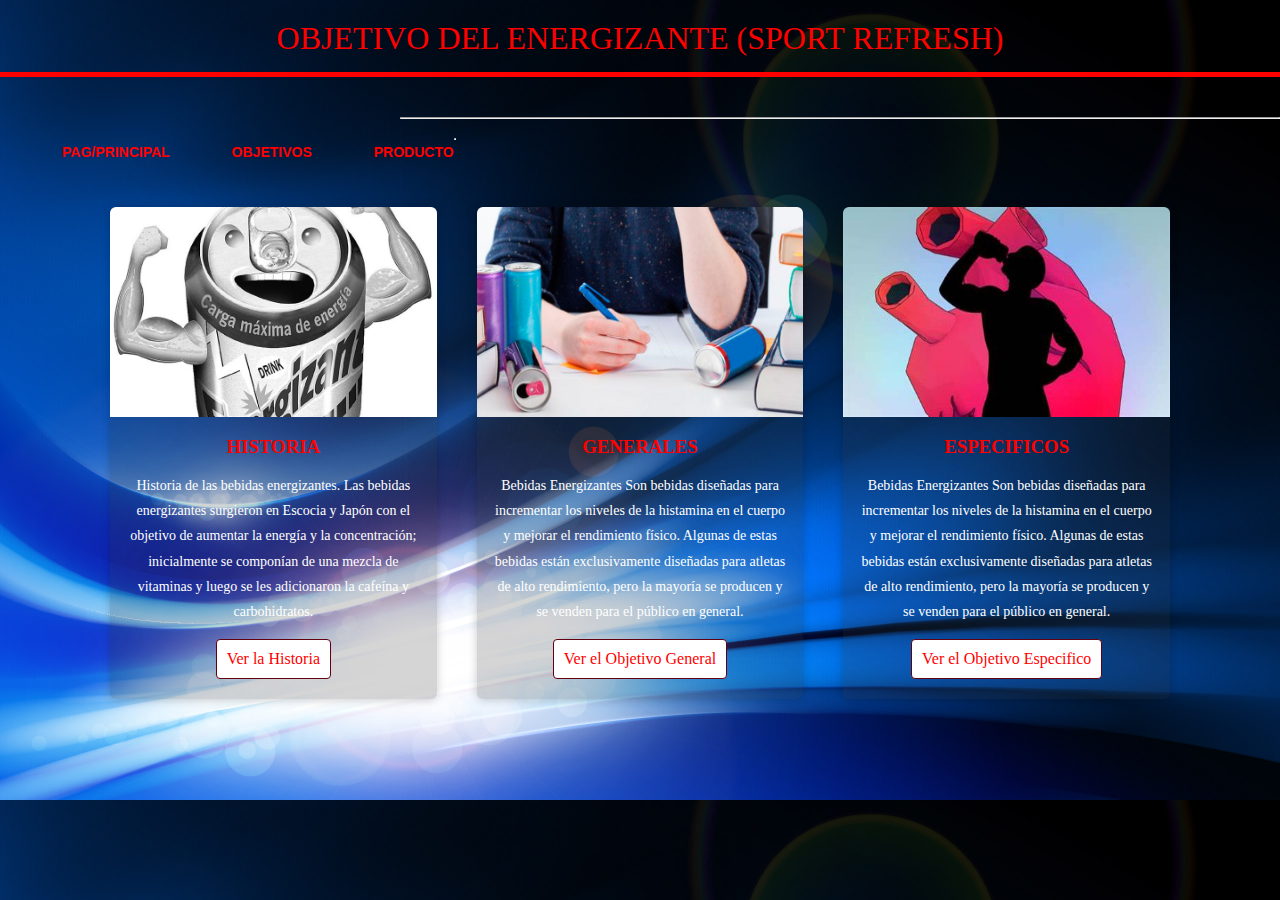
<file: OBJETIVOS.html>
<!DOCTYPE html>
<html lang="en">
<head>
    <meta charset="UTF-8">
    <meta http-equiv="X-UA-Compatible" content="IE=edge">
    <meta name="viewport" content="width=device-width, initial-scale=1.0">
    <link rel="stylesheet" href="ESTILOS.css">
    <title>OBJETIVOS</title>
</head>
<body class="fondo">
    <div class="TITLE">
        <h1>OBJETIVO DEL ENERGIZANTE (SPORT REFRESH)</h1>
        <div class="linea"></div>

        <div class="menu">
            <ul>
                <li><a href="INDEX.html">PAG/PRINCIPAL</a></li>
                <li><a href="OBJETIVOS.html">OBJETIVOS</a></li><br><br><!--GALERIA-->
                <li><a href="PRODUCTO.html">PRODUCTO</a></li><br><br><!--CIUDAD-->
                <hr>
            </ul>
        </div>
<hr>
        <div class="container-card">
            <div class="card">
                <figure>
                    <img src="IMG/ENER4.jpg">
                </figure>
            <div class="contenido-card">
                    <h3>HISTORIA</h3>
                    <p>Historia de las bebidas energizantes. Las bebidas energizantes surgieron en Escocia y Japón con el 
                        objetivo de aumentar la energía y la concentración; inicialmente se componían de una mezcla de vitaminas 
                        y luego se les adicionaron la cafeína y carbohidratos.</p>
                    <a href="https://energizate-jena.blogspot.com/p/historia.html">Ver la Historia</a>
            </div>
            </div>
            <div class="card">
                <figure>
                    <img src="IMG/ENER5.jpg">
                </figure>
            <div class="contenido-card">
                    <h3>GENERALES</h3>
                    <p>Bebidas Energizantes Son bebidas diseñadas para incrementar los niveles de la histamina en el cuerpo y mejorar el 
                        rendimiento físico. Algunas de estas bebidas están exclusivamente diseñadas para atletas de alto rendimiento, 
                        pero la mayoría se producen y se venden para el público en general.</p>
                    <a href="https://es.scribd.com/document/360255524/Objetivo-General-de-Los-Productos-Energizantes">Ver el Objetivo General</a>
                    
            </div>
            </div>
            <div class="card">
                <figure>
                    <img src="IMG/ENER6.jpg">
                </figure>
            <div class="contenido-card">
                    <h3>ESPECIFICOS</h3>
                    <p>Bebidas Energizantes Son bebidas diseñadas para incrementar los niveles de la histamina en el cuerpo y mejorar el 
                        rendimiento físico. Algunas de estas bebidas están exclusivamente diseñadas para atletas de alto rendimiento, pero 
                        la mayoría se producen y se venden para el público en general.</p>
                    <a href="https://www.buenastareas.com/materias/objetivos-de-una-empresa-de-bebidas-energizantes/0#:~:text=Bebidas%20Energizantes%20Son%20bebidas%20dise%C3%B1adas%20para%20incrementar%20los,y%20se%20venden%20para%20el%20p%C3%BAblico%20en%20general.">Ver el Objetivo Especifico</a>
            </div>
</body>
</html>
</file>
<file: ESTILOS.css>
*{
    margin: 0;
    padding: 0;
}

.main{
    width: 100%;
    background: linear-gradient(to top, rgba(0,0,0,0.5)50%,rgba(0,0,0,0.5)50%), url(IMG/sportrefresh.jpg);
    background-position: center;
    background-size: cover;
    height: 100vh;
}

.navbar{
    width: 1200px;
    height: 75px;
    margin: auto;
}

.icon{
    width: 200px;
    float: left;
    height: 70px;
}

.logo{
    color: #ff7200;
    font-size: 35px;
    font-family: Arial;
    padding-left: 20px;
    float: left;
    padding-top: 10px;
    margin-top: 5px
}

.menu{
    width: 400px;
    float: left;
    height: 70px;
}

ul{
    float: left;
    display: flex;
    justify-content: center;
    align-items: center;
}

ul li{
    list-style: none;
    margin-left: 62px;
    margin-top: 27px;
    font-size: 14px;
}

ul li a{
    text-decoration: none;
    color: red;
    font-family: Arial;
    font-weight: bold;
    transition: 0.4s ease-in-out;
}

ul li a:hover{
    color: #ff7200;
}

.search{
    width: 330px;
    float: left;
    margin-left: 270px;
}

.srch{
    font-family: 'Times New Roman';
    width: 200px;
    height: 40px;
    background: transparent;
    border: 1px solid #ff7200;
    margin-top: 13px;
    color: #fff;
    border-right: none;
    font-size: 16px;
    float: left;
    padding: 10px;
    border-bottom-left-radius: 5px;
    border-top-left-radius: 5px;
}

.btn{
    width: 100px;
    height: 40px;
    background: #ff7200;
    border: 2px solid #ff7200;
    margin-top: 13px;
    color: #fff;
    font-size: 15px;
    border-bottom-right-radius: 5px;
    border-bottom-right-radius: 5px;
    transition: 0.2s ease;
    cursor: pointer;
}
.btn:hover{
    color: #000;
}

.btn:focus{
    outline: none;
}

.srch:focus{
    outline: none;
}

.content{
    width: 1200px;
    height: auto;
    margin: auto;
    color: #fff;
    position: relative;
}

.content .par{
    padding-left: 20px;
    padding-bottom: 25px;
    font-family: Arial;
    letter-spacing: 1.2px;
    line-height: 30px;
}

.content h1{
    font-family: 'Times New Roman';
    font-size: 50px;
    padding-left: 20px;
    margin-top: 9%;
    letter-spacing: 2px;
}

.content .cn{
    width: 160px;
    height: 40px;
    background: #ff7200;
    border: none;
    margin-bottom: 10px;
    margin-left: 20px;
    font-size: 18px;
    border-radius: 10px;
    cursor: pointer;
    transition: .4s ease;
    
}

.content .cn a{
    text-decoration: none;
    color: #000;
    transition: .3s ease;
}

.cn:hover{
    background-color: #fff;
}

.content span{
    color: #ff7200;
    font-size: 65px
}

.form{
    width: 250px;
    height: 380px;
    background: linear-gradient(to top, rgba(0,0,0,0.8)50%,rgba(0,0,0,0.8)50%);
    position: absolute;
    top: -20px;
    left: 870px;
    transform: translate(0%,-5%);
    border-radius: 10px;
    padding: 25px;
}

.form h2{
    width: 220px;
    font-family: sans-serif;
    text-align: center;
    color: #ff7200;
    font-size: 22px;
    background-color: #fff;
    border-radius: 10px;
    margin: 2px;
    padding: 8px;
}

.form input{
    width: 240px;
    height: 35px;
    background: transparent;
    border-bottom: 1px solid #ff7200;
    border-top: none;
    border-right: none;
    border-left: none;
    color: #fff;
    font-size: 15px;
    letter-spacing: 1px;
    margin-top: 30px;
    font-family: sans-serif;
}

.form input:focus{
    outline: none;
}

::placeholder{
    color: #fff;
    font-family: Arial;
}

.btnn{
    width: 240px;
    height: 40px;
    background: #ff7200;
    border: none;
    margin-top: 30px;
    font-size: 18px;
    border-radius: 10px;
    cursor: pointer;
    color: #fff;
    transition: 0.4s ease;
}
.btnn:hover{
    background: #fff;
    color: #ff7200;
}
.btnn a{
    text-decoration: none;
    color: #000;
    font-weight: bold;
}
.form .link{
    font-family: Arial, Helvetica, sans-serif;
    font-size: 17px;
    padding-top: 20px;
    text-align: center;
}
.form .link a{
    text-decoration: none;
    color: #ff7200;
}
.liw{
    padding-top: 15px;
    padding-bottom: 10px;
    text-align: center;
}
.icons a{
    text-decoration: none;
    color: #fff;
}
.icons ion-icon{
    color: #fff;
    font-size: 30px;
    padding-left: 14px;
    padding-top: 5px;
    transition: 0.3s ease;
}
.icons ion-icon:hover{
    color: #ff7200;
}






.container-img{
    width: 100%;
    max-width: 1100px;
    margin: auto;
    margin-top: 60px;
    margin-bottom: 60px;
    display: grid;
    grid-template-columns: repeat(3, 1fr);
    grid-template-rows: 250px;
    grid-gap: 20px;
}
.container-img .box-img figure{
    width: 100%;
    height: 100%;
}
.container-img .box-img img{
    width: 100%;
    height: 100%;
    object-fit: cover;
}
.container-img .box-img:nth-child(1){
    grid-column-start: span 2;
}
.container-img .box-img:nth-child(4){
    grid-row-start: span 2;
}
@media screen and (max-width:800px){
    .container-img{
        width: 95%;
        grid-template-columns: repeat(2, 1fr);
        grid-gap: 10px;
        grid-template-rows: 200px;
    }
    .container-img .box-img:nth-child(1){
        grid-column-start: span 1;
    }
}
@media screen and (max-width:500px){
    .container-img{
        width: 90%;
        grid-template-columns: repeat(1, 1fr);
    }
    .container-img .box-img img{
        height: 200px;
    }
}

.TITLE h1{
    text-align: center;
    margin:20px 0 15px 0;
    font-weight: 300;
    color: red;
    font-family: cursive;
}
.linea{
    border-top: 5px solid red;
    margin-bottom: 40px;
}


/*Cards1*/
.container-card{
	width: 100%;
	display: flex;
	max-width: 1100px;
	margin:auto;
}
.card{
	width: 100%;
	margin: 20px;
	border-radius: 6px;
	overflow: hidden;
	background:rgba(44, 44, 44, 0.2);
	box-shadow: 0px 1px 10px rgba(0,0,0,0.2);
	transition: all 400ms ease-out;
	cursor: default;
}
.card:hover{
	box-shadow: 5px 5px 20px rgba(0,0,0,0.4);
	transform: translateY(-3%);
}
.card img{
	width: 100%;
	height: 210px;
}
.card .contenido-card{
	padding: 15px;
	text-align: center;
}
.card .contenido-card h3{
    margin-top: 0px;
	margin-bottom: 15px;
	color: red;
}
.card .contenido-card p{
	line-height: 1.8;
	color: white;
	font-size: 14px;
	margin-bottom: 5px;
}
.card .contenido-card a{
	display: inline-block;
	padding: 10px;
	margin-top: 10px;
	text-decoration: none;
	color: #ff0000;
    background-color: rgb(255, 255, 255);
	border: 1px solid #630010;
	border-radius: 4px;
	transition: all 400ms ease;
	margin-bottom: 5px;
}
.card .contenido-card a:hover{
	background: #f88686;
	color: #fff;
}
.fondo
{
    background-image: url(IMG/ENER1.jpg);
    background-size: cover;
}
.ciudad
{
    background-image: url(IMG/ENER2.jpg);
}
.galeria
{
    background-image: url(ENERGIZANTESIMG/PAISAJE.png);
}
#img-center{
    display: block;
    margin-left: auto;
    margin-right: auto;
}
.center{
    width: 1700px;
    margin: auto;
}
.center h2{
    font-family: Verdana, Geneva, Tahoma, sans-serif;
}
.content span{
    color: #ff0000;
    font-size: 30px;
}

.p1{
    background-color: #ff0000;
}
</file>
